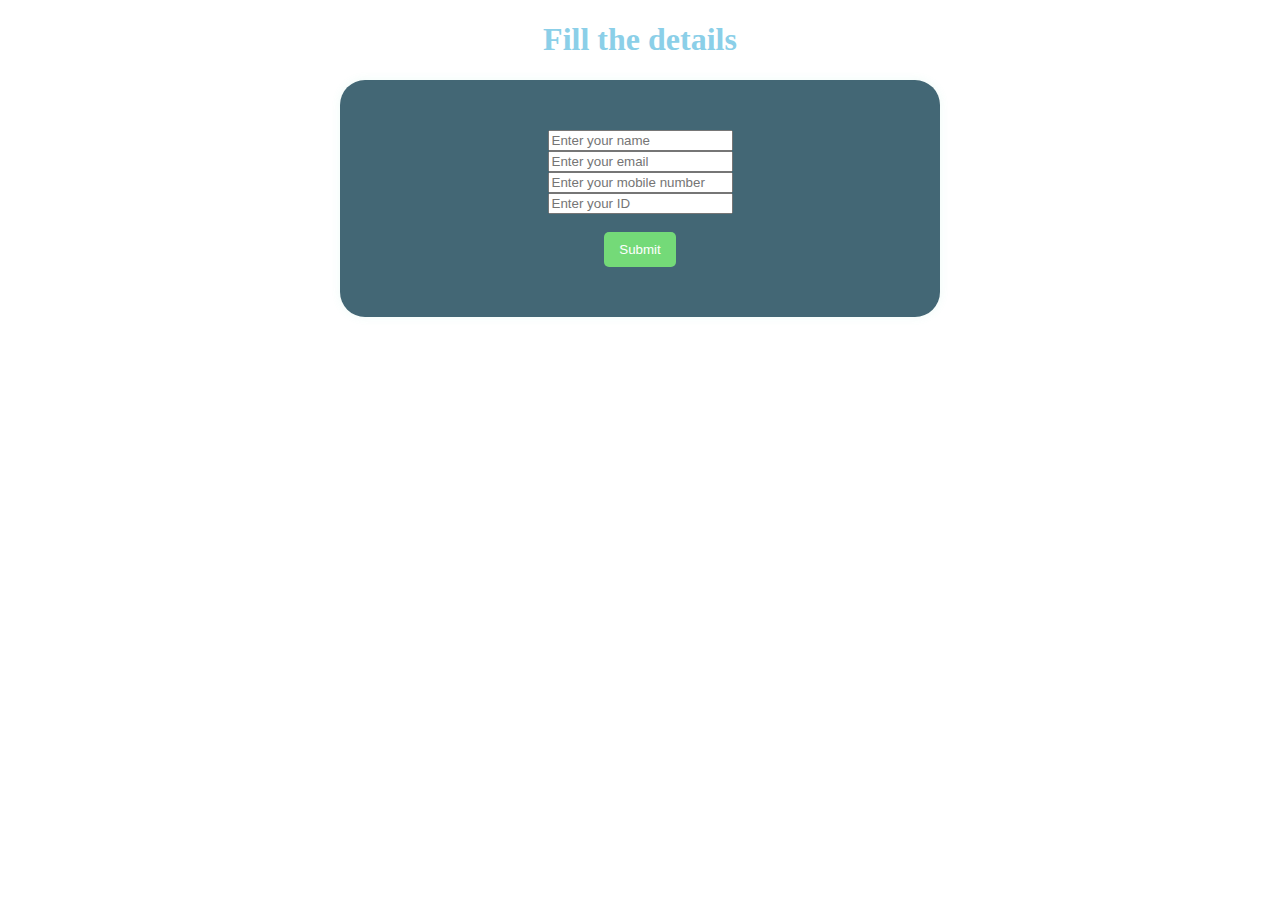
<file: buildSty.html>
<!DOCTYPE html>
<html lang="en">
<head>
    <meta charset="UTF-8">
    <meta name="viewport" content="width=device-width, initial-scale=1.0">
    <title>Document</title>
    <center>
<h1 style="color: rgb(139, 207, 232);">Fill the details</h1>
    </center>
    
    <style>
        form {
            text-align: center; 
            background: #436775;
            font-family: 'Gill Sans', 'Calibri', 'Trebuchet MS',sans-serif;
            padding: 50px;
            border-radius: 25px;
            max-width: 500px;
            margin: auto;
            box-shadow: 0 0 10px rgba(85, 212, 181, 0.1);
        }
       
        input[type="submit"] {
            background-color: #74da78;
            color: white;
            padding: 10px 15px;
            border: none;
            border-radius: 5px;
            cursor: pointer;
        }
    </style>
    <form>
        
        <input type="text" name="name" placeholder="Enter your name"><br>
        <input type="email" name="email" placeholder="Enter your email"><br>
    <input type="tel" name="mobile" placeholder="Enter your mobile number" pattern="[0-9]{10}"><br>
    <input type="text" name="id" placeholder="Enter your ID"><br>
        <br>
    <input type="submit" value="Submit">
    </form>
</head>
<body>
    
</body>
</html>
</file>
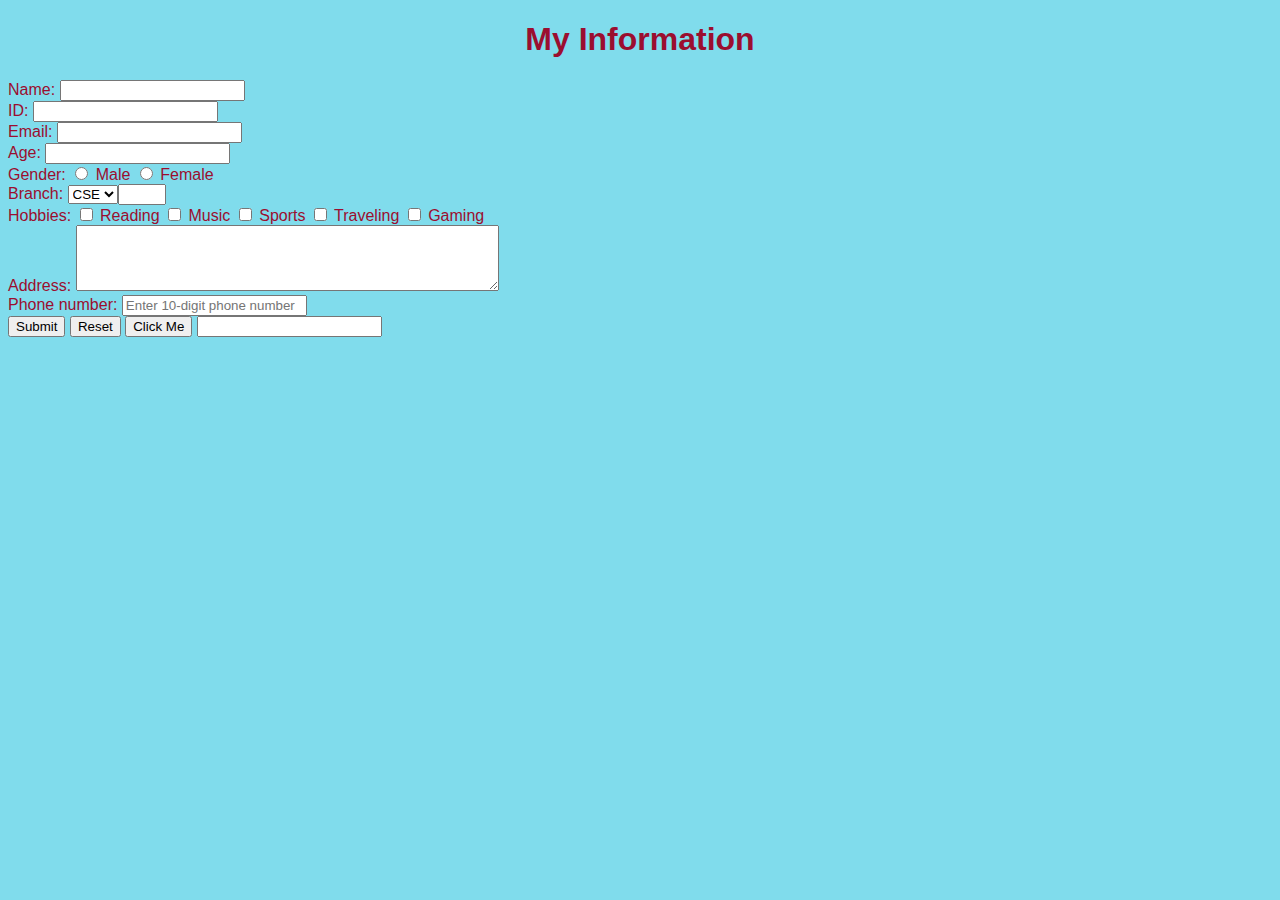
<file: D3.html>
<!DOCTYPE html>
<html lang="en">
<head>
    <meta charset="UTF-8">
    <meta name="viewport" content="width=device-width, initial-scale=1.0">
    <title>My information</title>
</head>
<body>
    <center>
    <h1>My Information</h1>
    </center>   
    <style>
        body {
            font-family: Arial, sans-serif;
            background-color: rgb(128, 220, 236);
        }
        body {
            color: rgb(155, 14, 47);
        }
    </style>
    
    Name:
    <input type="text" name="name"><br>
    ID:
    <input type="text" name="id"><br>
    Email:
    <input type="email" name="email"><br>
    Age:
    <input type="number" name="age"><br>
    Gender:
    <input type="radio" name="gender" value="male"> Male
    <input type="radio" name="gender" value="female"> Female <br>
    Branch:
    <select name="branch">
        <option value="CSE">CSE</option>
        <option value="ECE">ECE</option>
        <option value="ME">ME</option>
        <option value="CE">CE</option>
        <br>
        Year of study:
        <input type="number" name="year" min="1" max="5"><br>
   
        Hobbies:
        <input type="checkbox" name="hobby" value="reading"> Reading
         <input type="checkbox" name="hobby" value="reading"> Music
          <input type="checkbox" name="hobby" value="reading"> Sports
           <input type="checkbox" name="hobby" value="reading"> Traveling
            <input type="checkbox" name="hobby" value="reading"> Gaming<br>
            Address:
    <textarea name="address" rows="4" cols="50"></textarea><br>
    Phone number:
    <input type="tel" name="phone" pattern="[0-9]{10}" placeholder="Enter 10-digit phone number"><br>
    
    <input type="submit" value="Submit">
    <input type="reset" value="Reset">
    <button type="button" onclick="alert('This is a button!')">Click Me</button>
</center>
   <input ty
</body>
</html>
</file>
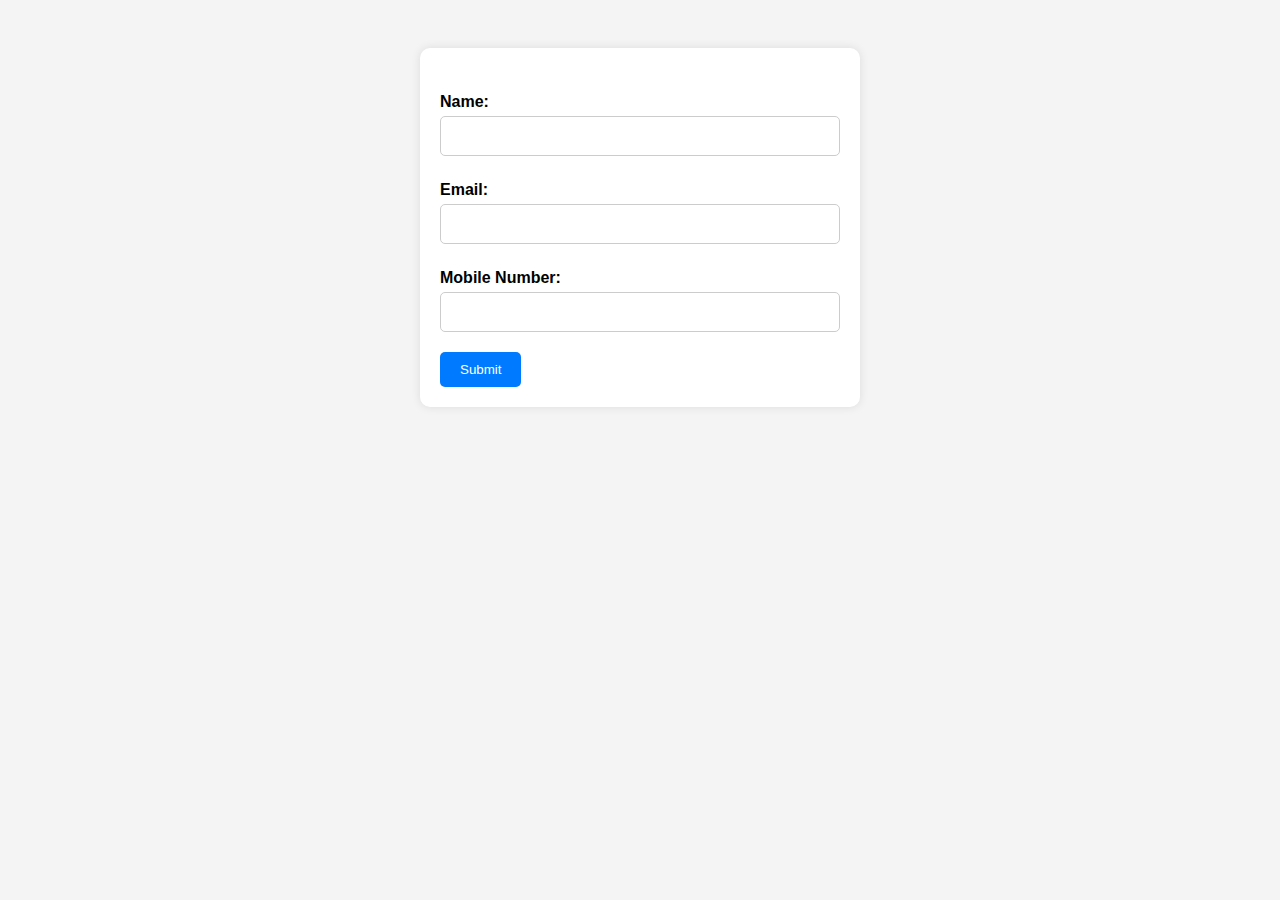
<file: day1.html>
<!DOCTYPE html>
<html lang="en">
<head>
    <meta charset="UTF-8">
    <title>Simple Form</title>
    <style>
        body {
            font-family: Arial, sans-serif;
            padding: 40px;
            background-color: #f4f4f4;
        }
        form {
            background: #fff;
            padding: 20px;
            border-radius: 10px;
            max-width: 400px;
            margin: auto;
            box-shadow: 0 0 10px rgba(0,0,0,0.1);
        }
        label {
            display: block;
            margin-top: 25px;
            font-weight: bold;
        }
        input[type="text"],
        input[type="email"],
        input[type="tel"] {
            width: 100%;
            padding: 10px;
            box-sizing:border-box;
            font-size: 16px;
            margin-top: 5px;
            border-radius: 5px;
            border: 1px solid #ccc;
        }
        input[type="submit"] {
            margin-top: 20px;
            padding: 10px 20px;
            background-color: #007bff;
            color: white;
            border: none;
            border-radius: 5px;
            cursor: pointer;
        }
        input[type="submit"]:hover {
            background-color: #0056b3;
        }
    </style>
</head>
<body>

    <form method="post">
        <label for="name">Name:</label>
        <input type="text" id="name" name="name" required>

        <label for="email">Email:</label>
        <input type="email" id="email" name="email" required>

        <label for="mobile">Mobile Number:</label>
        <input type="tel" id="mobile" name="mobile" pattern="[0-9]{10}" required>

        <input type="submit" value="Submit">
    </form>

</body>
</html>
</file>
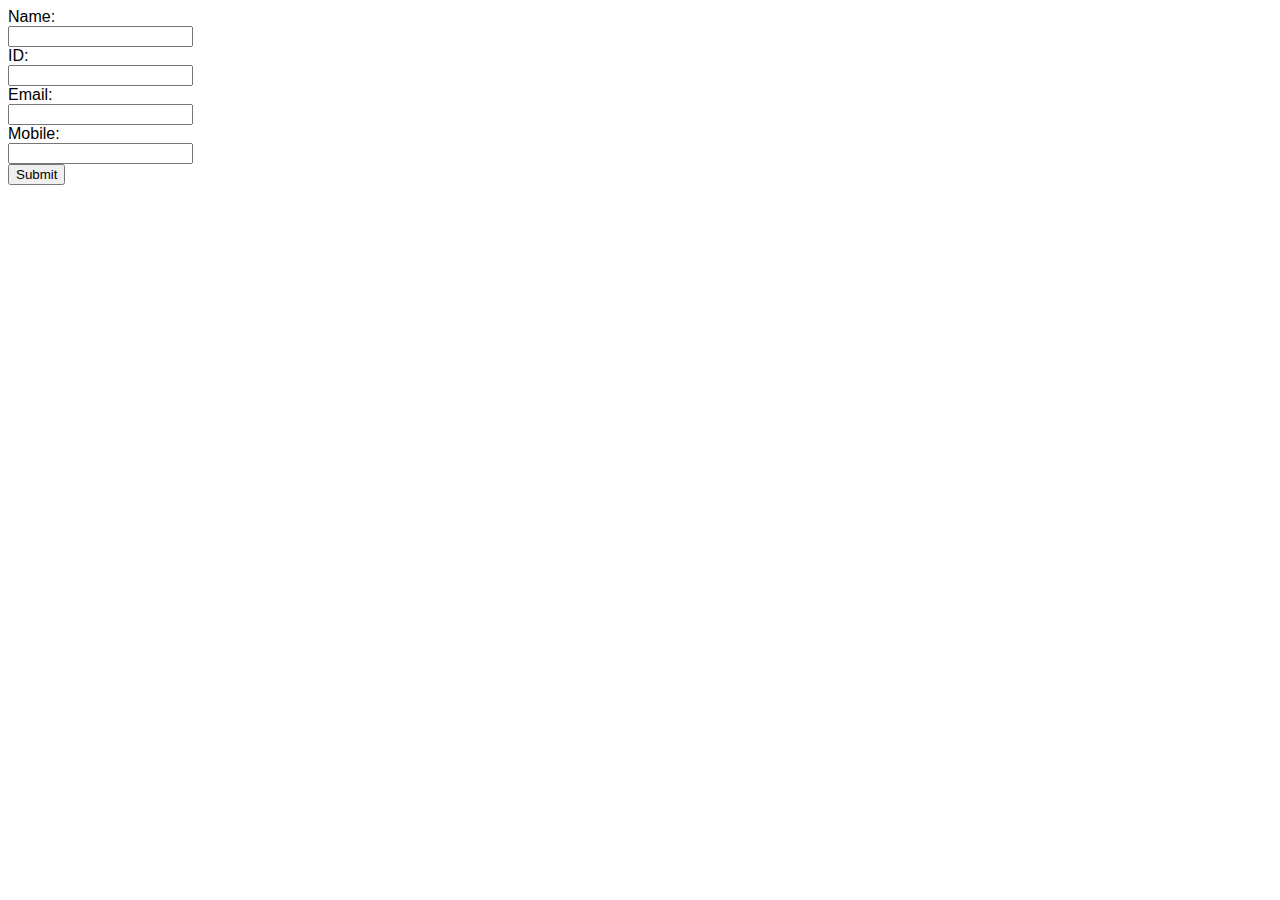
<file: Day_1.html>
<!DOCTYPE html>
<html lang="en">
<head>
    <meta charset="UTF-8">
    <meta name="viewport" content="width=device-width, initial-scale=1.0">
    <title>Document</title>
    <style>
        form{
            font-family: 'Franklin Gothic Medium', 'Arial Narrow', Arial, sans-serif;
        }
    </style>
</head>
<body>
    <form method="post">
        Name:<br>
        <input type="text" name="name"><br>
        ID:<br>
        <input type="text" name="id"><br>
        Email:<br>
        <input type="email" name="email"><br>
        Mobile:<br>
        <input type="tel" name="mobile" pattern="[0-9]{10}"><br>
        <input type="submit" value="Submit">
    </form>
</body>
</html>
</file>
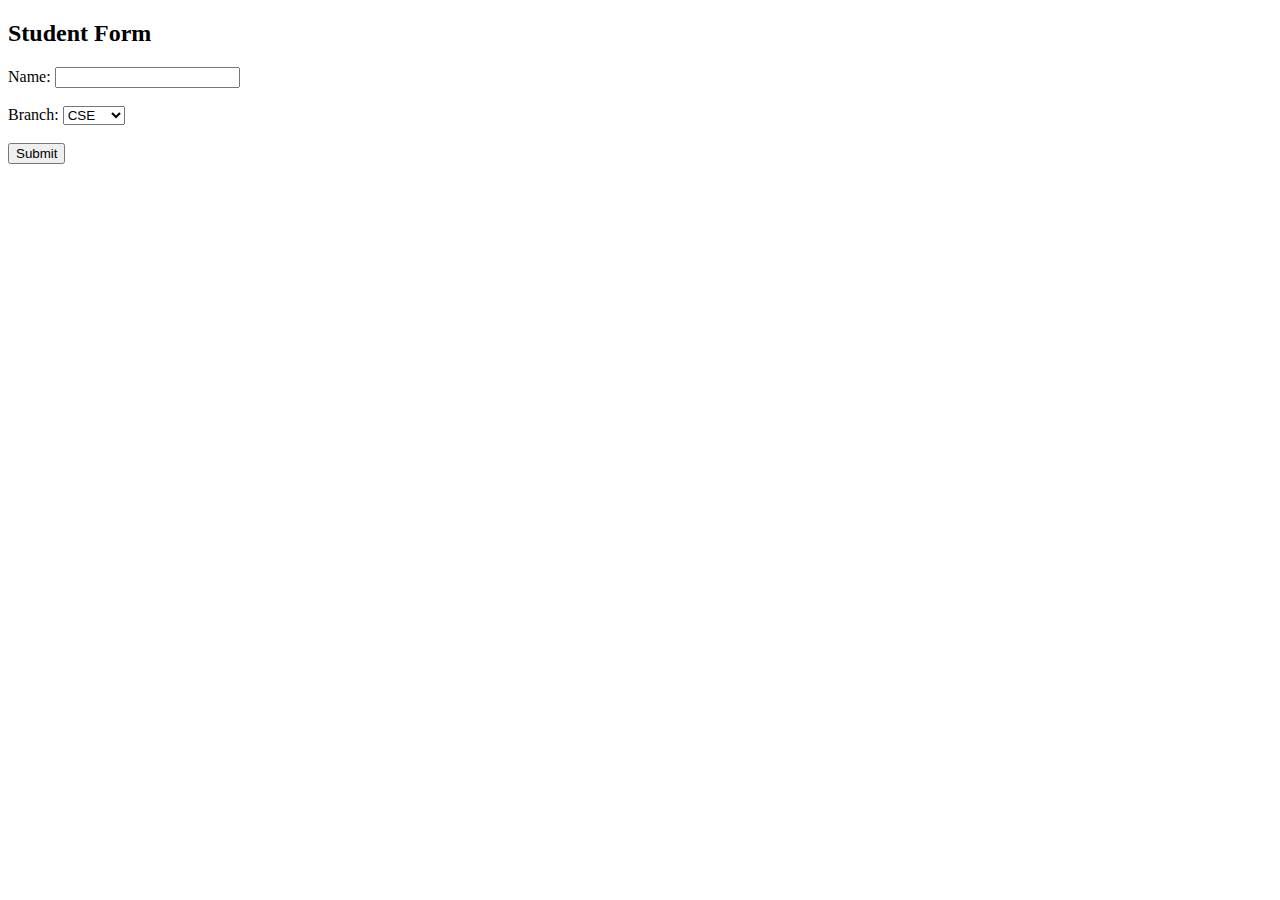
<file: exe.html>
<!DOCTYPE html>
<html>
<head>
    <title>Select Branch</title>
</head>
<body>
    <h2>Student Form</h2>
    <form>
        Name: <input type="text" name="name"><br><br>
        Branch:
        <select name="branch">
            <option value="cse">CSE</option>
            <option value="ece">ECE</option>
            <option value="mech">MECH</option>
            <option value="civil">CIVIL</option>
        </select><br><br>
        <input type="submit" value="Submit">
    </form>
</body>
</html>
</file>
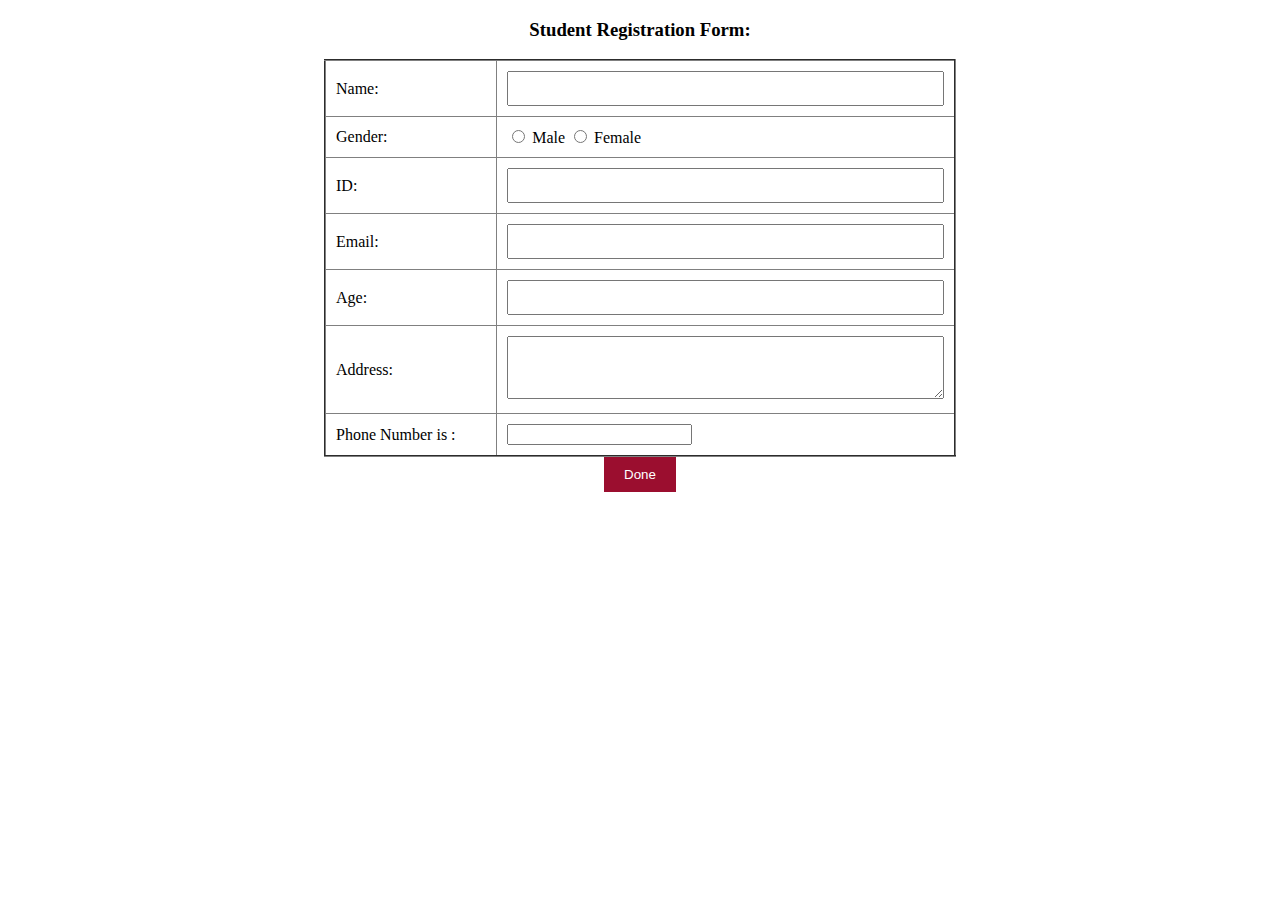
<file: experiment4.html>
<!DOCTYPE html>
<html lang="en">
<head>
    <meta charset="UTF-8">
    <meta name="viewport" content="width=device-width, initial-scale=1.0">
    <title>Form registration</title>
</head>
<body>
    <center>
 <h3>Student Registration Form: </h3>
    </center>
   <style>
    background-color: rgb(128, 220, 236);
        body {
            font-family: Arial, sans-serif;
            color: rgb(155, 14, 47);
        }
        table {
            width: 50%;
            margin: auto;
            border-collapse: collapse;
        }
        td {
            padding: 10px;
        }
        input[type="text"],
        input[type="email"],
        input[type="number"],
        textarea {
            width: 100%;
            padding: 8px;
            box-sizing: border-box;
        }
        input[type="submit"] {
            background-color: rgb(155, 14, 47);
            color: white;
            border: none;
            padding: 10px 20px;
            cursor: pointer;
        }
   </style>
    <form action="#" method="POST">
        <table border ="2" cellpadding="1" cellspacing="14">
            
    
            
            <tr>
                <td><label for="name">Name:</label></td>
                <td><input type="text" id="name" name="name"></td>
            </tr>
            <tr>
                <td><label>Gender:</label></td>
                <td>
                    <input type="radio" id="male" name="gender" value="Male">
                    <label for="male">Male</label>
                    <input type="radio" id="female" name="gender" value="Female">
                    <label for="female">Female</label>
            </tr>
            <tr>
                <td><label for="ID">ID:</label></td>
                <td><input type="text" id="id" name="id"></td>
            </tr>
            <tr>
                <td><label for="email">Email:</label></td>
                <td><input type="email" id="email" name="email"></td>
            </tr>
            <tr>
                <td><label for="age">Age:</label></td>
                <td><input type="number" id="age" name="age"></td>
            </tr>
            <tr>
                <td><label for="address">Address:</label></td>
                <td><textarea id="address" name="address" rows="3" cols="40"></textarea></td>
            </tr>
        
            <tr>
                <td><label for="phone">Phone Number is :</label></td>
                <td><input type="telephon" id="phone" name="phone" </td>
            </tr>
        </table>
        <center>
<input type="submit" value="Done">
        </center>
        
    </form>
</body>
</html>
</file>
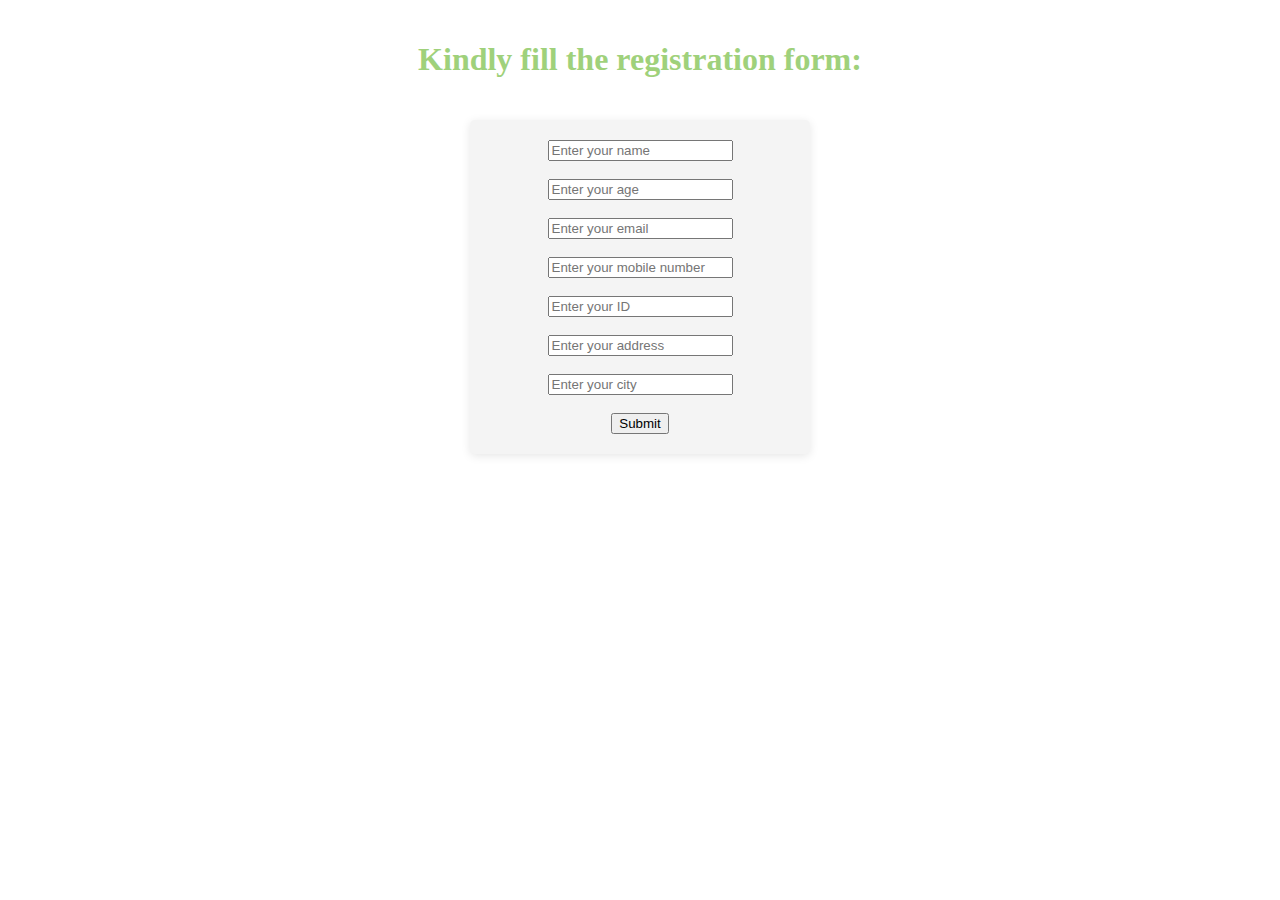
<file: externalcss1.html>
<!DOCTYPE html>
<html lang="en">
<head>
    <meta charset="UTF-8">
    <meta name="viewport" content="width=device-width, initial-scale=1.0">
    <title>External CSS</title>
    <link rel="stylesheet" href="style.css">

</head>
<body>
    <!-- <h2>
        Welcome to the introduction of external CSS!

        
    </h2> -->
    <center>
        <h1>
        Kindly fill the registration form:

    </h1></center>
   <center>
    <form>
        <input type="text" name="name" placeholder="Enter your name"><br><br>
        <input type="age" name="age" placeholder="Enter your age"><br><br>
        <input type="email" name="email" placeholder="Enter your email"><br><br>
        <input type="tel" name="mobile" placeholder="Enter your mobile number" pattern="[0-9]{10}"><br><br>
        <input type="text" name="id" placeholder="Enter your ID"><br><br>
        <input type="text" name="address" placeholder="Enter your address"><br><br>
        <input type="text" name="city" placeholder="Enter your city"><br><br>
        
        <input type="submit" value="Submit">
        </center>
    </form>
</body>
</html>
</file>
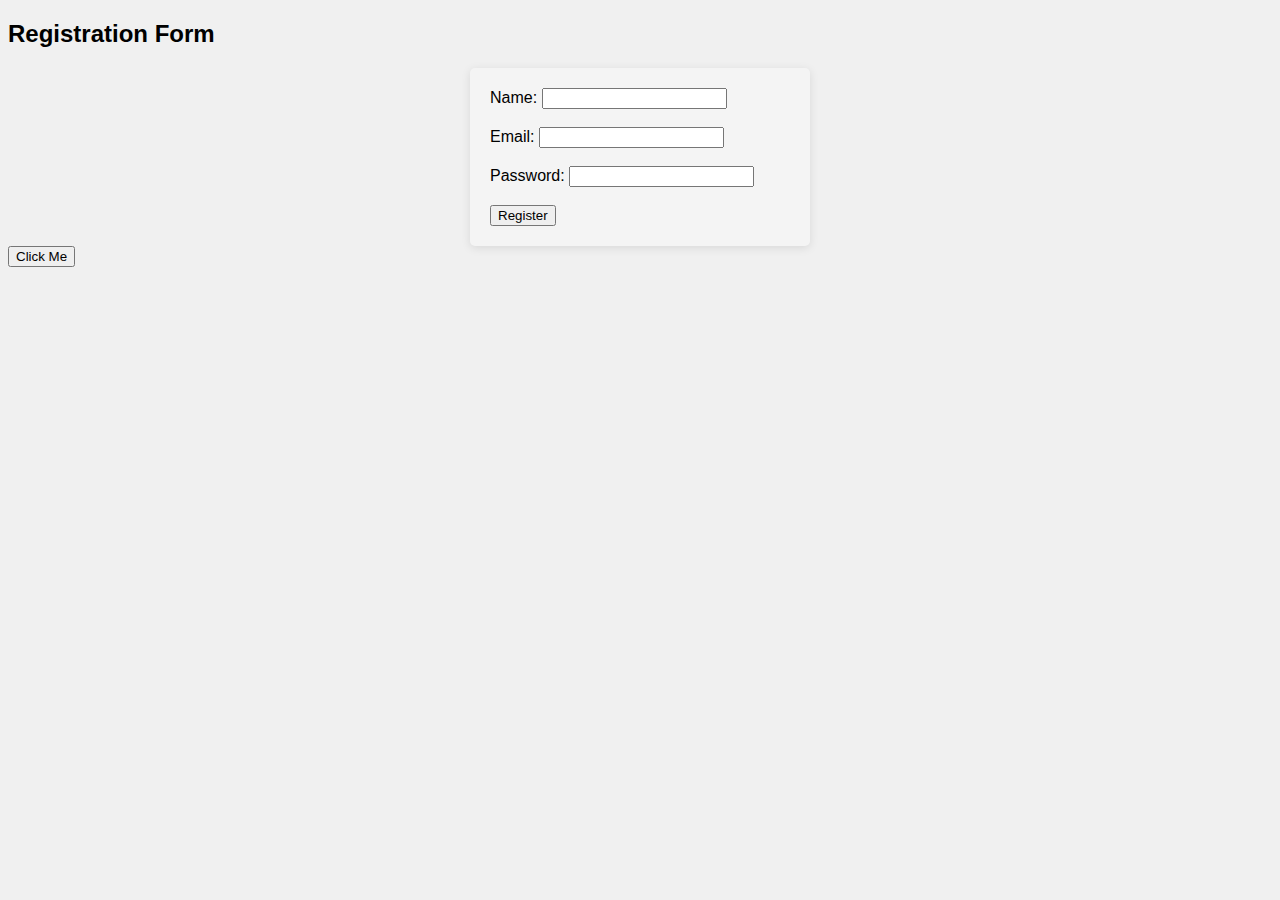
<file: javas.html>
<!DOCTYPE html>
<html lang="en">
<head>
    <meta charset="UTF-8">
    <meta name="viewport" content="width=device-width, initial-scale=1.0">
    <title>Document</title>
     <link rel="stylesheet" href="style.css">
</head>
<body>
    <!DOCTYPE html>
<html>
<head>
  <title>Form Validation</title>
</head>
<body>

  <h2>Registration Form</h2>
  
  <form onsubmit="return validateForm()">
    Name: <input type="text" id="name"><br><br>
    Email: <input type="text" id="email"><br><br>
    Password: <input type="password" id="password"><br><br>
    <input type="submit" value="Register">
  </form>
  <input type="button" onclick="return clickedbutton()" value="Click Me">

  <p id="error" style="color:red;"></p>

  <script>
    document.body.style.backgroundColor = "rgb(240, 240, 240)";
    document.body.style.fontFamily = "Arial, sans-serif";
    function validateForm() {
      // Get input values
      var name = document.getElementById("name").value;
      var email = document.getElementById("email").value;
      var password = document.getElementById("password").value;
      var error = document.getElementById("error");

      // Reset error message
      error.innerText = "";

      // Basic validations
      if (name === "" || email === "" || password === "") {
        error.innerText = "All fields are required!";
        return false; // prevent form submission
      }

      // Email format check
      var emailPattern = /^[^\s@]+@[^\s@]+\.[^\s@]+$/;
      if (!emailPattern.test(email)) {
        error.innerText = "Invalid email format!";
        return false;
      }

      // Password length check
      if (password.length < 6) {
        error.innerText = "Password must be at least 6 characters long!";
        return false;
      }

      alert("Form submitted successfully!");
      return true; // allow form submission
    }
    function clickedbutton() {
      alert("Button clicked!");
      backgroundColor = "rgb(200, 200, 200)";
      document.body.style.backgroundColor = backgroundColor;      return false; // prevent default action
    }
  </script>

</body>
</html>
    
</body>
</html>
</file>
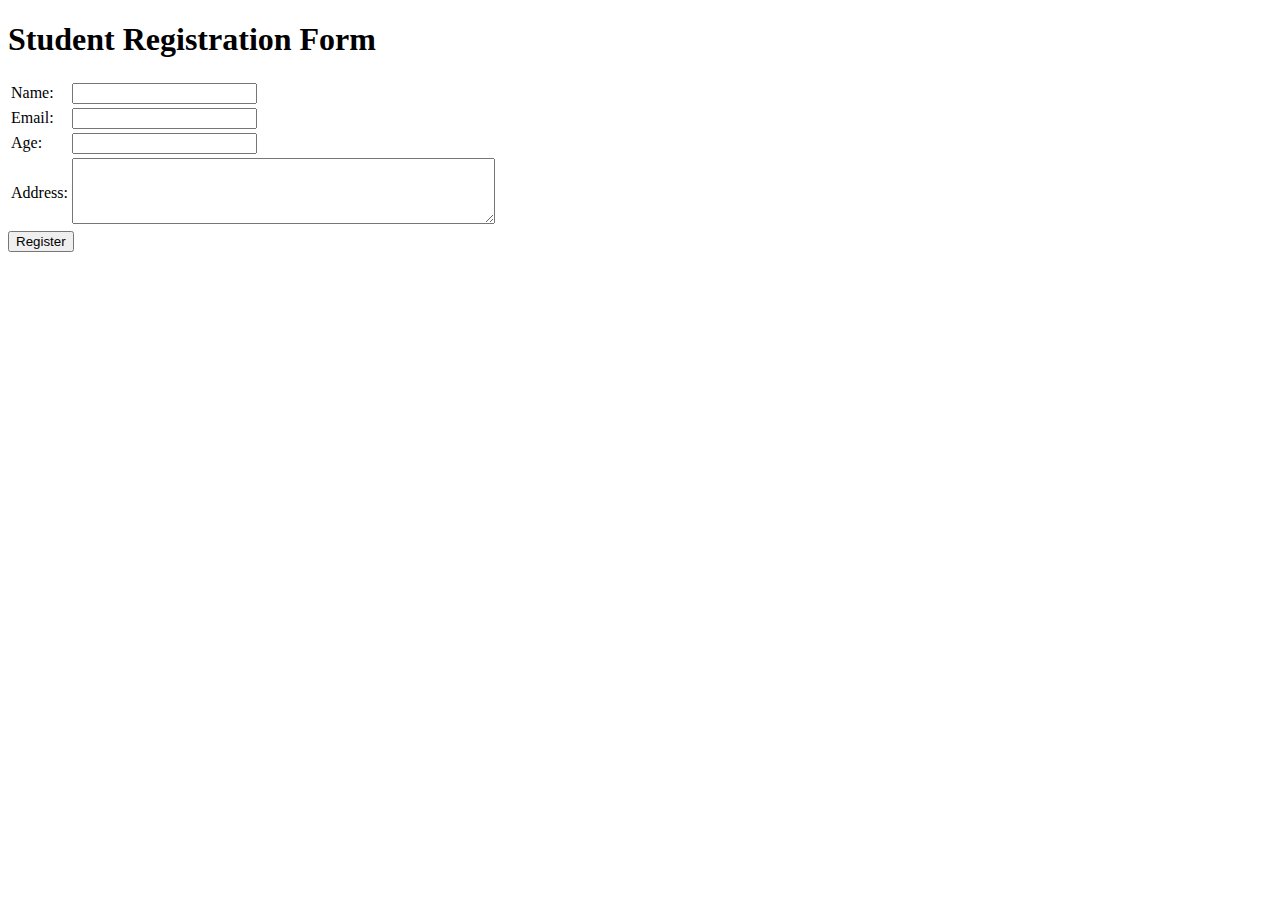
<file: registration form.html>
<!DOCTYPE html>
<html lang="en">
<head>
    <meta charset="UTF-8">
    <meta name="viewport" content="width=device-width, initial-scale=1.0">
    <title>Document</title>
</head>
<body>
    <h1>Student Registration Form</h1>
    <form action="#" method="POST">
        <table>
            <tr>
                <td><label for="name">Name:</label></td>
                <td><input type="text" id="name" name="name"></td>
            </tr>
            <tr>
                <td><label for="email">Email:</label></td>
                <td><input type="email" id="email" name="email"></td>
            </tr>
            <tr>
                <td><label for="age">Age:</label></td>
                <td><input type="number" id="age" name="age"></td>
            </tr>
            <tr>
                <td><label for="address">Address:</label></td>
                <td><textarea id="address" name="address" rows="4" cols="50"></textarea></td>
            </tr>
        </table>
        <input type="submit" value="Register">
    </form>
</body>
</html>
</file>
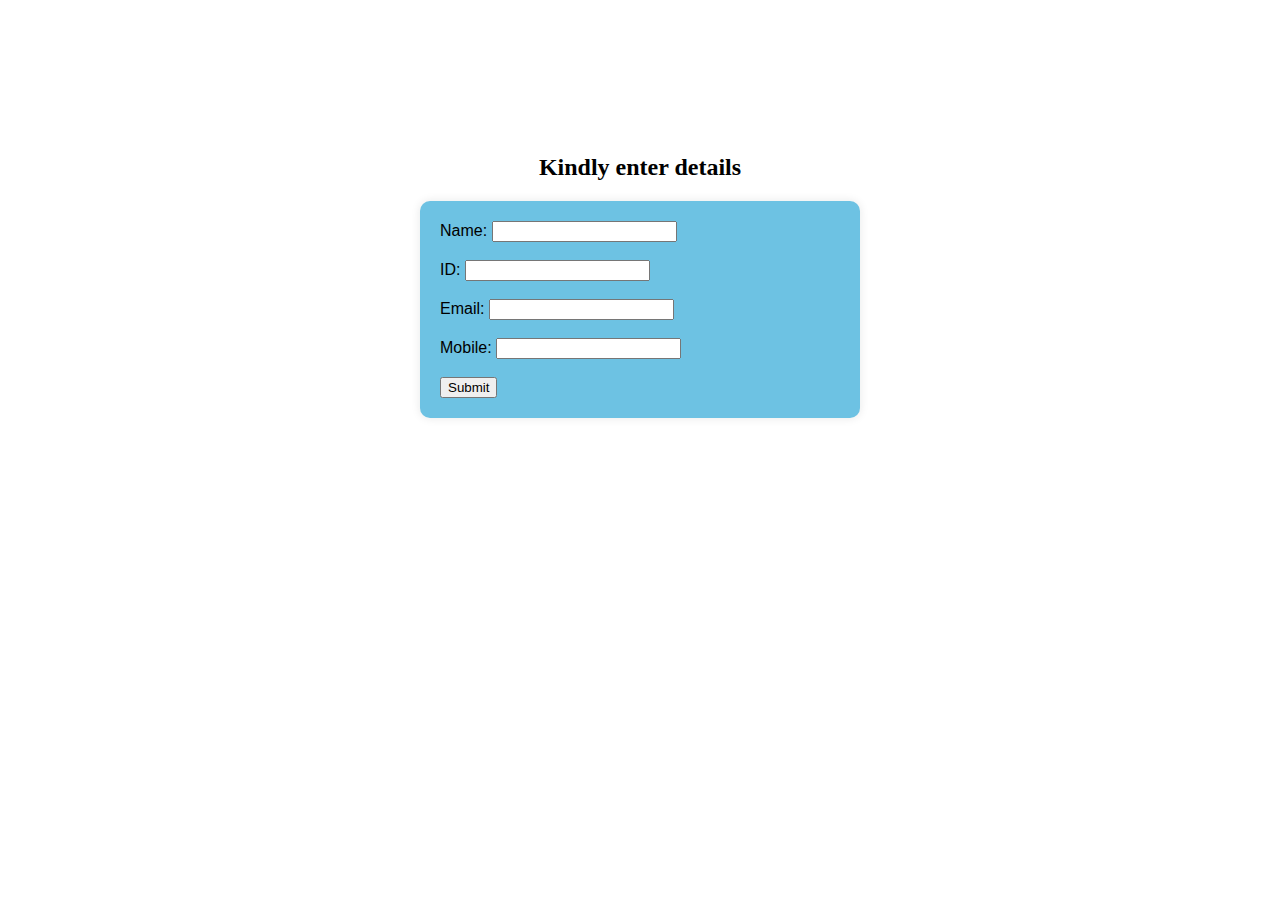
<file: SIMPLE.html>
<!DOCTYPE html>
<html lang="en">
<head>
    <meta charset="UTF-8">
    <meta name="viewport" content="width=device-width, initial-scale=1.0">
    <title>Document</title>
    <style>
        
        form{
            text-align: left; 

             background: #6dc2e3;
             font-family: 'Gill Sans', 'Gill Sans MT', Calibri, 'Trebuchet MS', sans-serif;
           padding: 20px;
        border-radius: 10px;
            max-width: 400px;
            margin: auto;
            box-shadow: 0 0 10px rgba(20, 27, 30, 0.1);
        }
       
    </style>
    <br>
    <br>
    <br>
    <br>
    <br>
     <br>
        <br>
</head>
<body>
    <center><h2>Kindly enter details</h2></center>
    <form>
        Name:
        <input type="text" name="name"><br>
        <br>
        ID:
        <input type="text" name="id"><br>
        <br>
        Email:
        <input type="email" name="email"><br>
        <br>
        Mobile:
        <input type="tel" name="mobile" pattern="[0-9]{10}"><br>
        <br>
        <input type="submit" value="Submit">
    </form>
</body>
</html>
</file>
<file: style.css>
h1{
padding: 20px;
  text-align: center;
  color: #9fd17b;
}
form{
  width: 300px;
  margin: 0 auto;
  padding: 20px;
  background-color: #f4f4f4;
  border-radius: 5px;
  box-shadow: 0 2px 10px rgba(0,0,0,0.1);}
</file>
